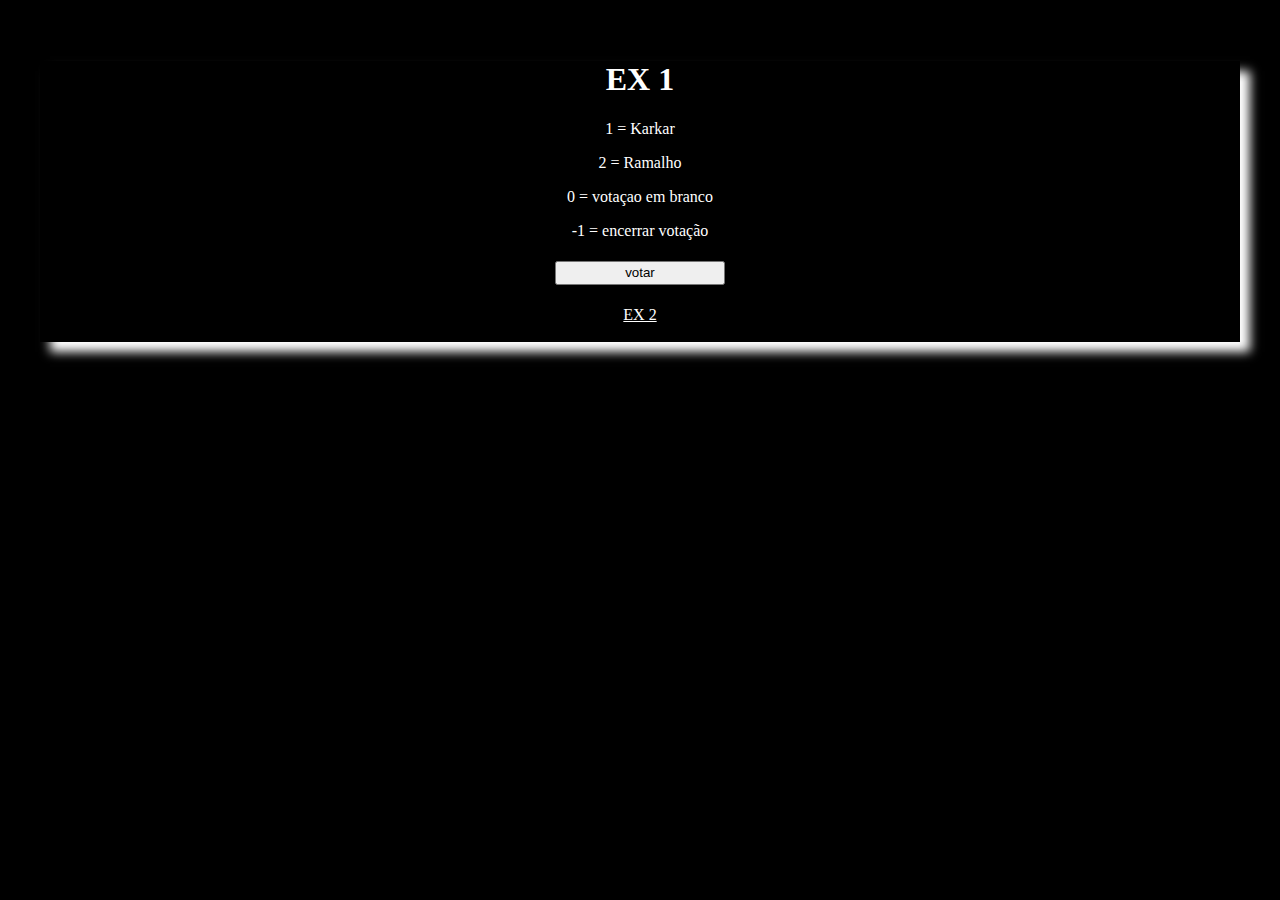
<file: index.html>
<!DOCTYPE html>
<html lang="pt-BR">

<head>
  <meta charset="UTF-8">
  <meta name="viewport" content="width=device-width, initial-scale=1.0">
  <title>Document</title>
  <link rel="stylesheet" href="style.css">
</head>

<body>
  <main>
    <h1>EX 1</h1>
    <p> 1 = Karkar </p>
    <p> 2 = Ramalho </p>
    <p> 0 = votaçao em branco </p>
    <p> -1 = encerrar votação</p>
    <input type="button" value="votar" onclick="ex01()" style="margin-top: 5px; padding: 2.5px 68px;">
    <p id="resposta"></p>
    <h1></h1>
    <script src="script.js"></script>
    <a href="EX 2/index.html">EX 2</a>
    <marquee behavior="" direction=""></marquee>
  </main>
</body>

</html>
</file>
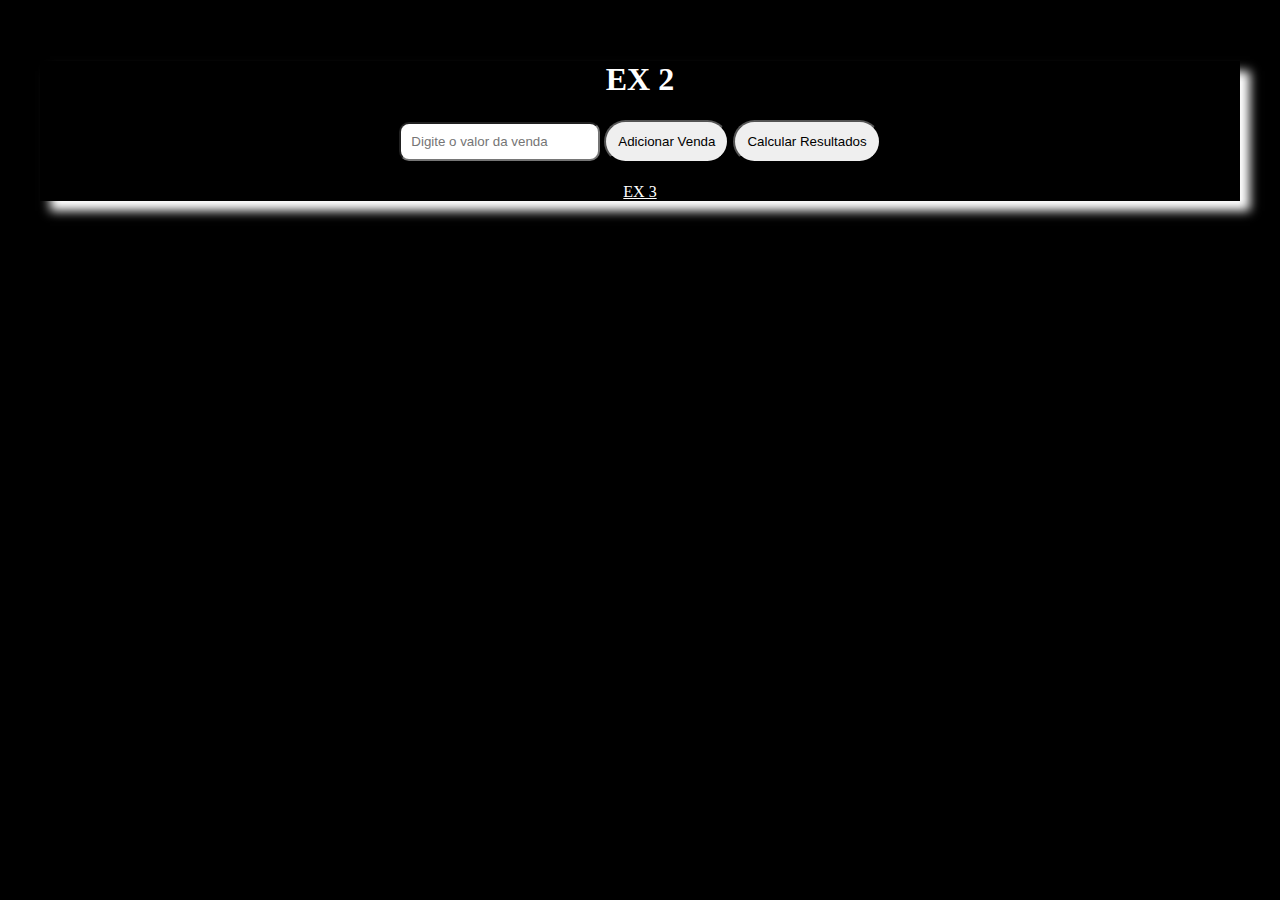
<file: EX 2/index.html>
<!DOCTYPE html>
<html lang="pt-BR">

<head>
    <meta charset="UTF-8">
    <meta name="viewport" content="width=device-width, initial-scale=1.0">
    <title>Document</title>
    <link rel="stylesheet" href="style.css">
</head>

<body>
    <main>
        <h1>EX 2</h1>
        <input type="number" id="vendaInput" placeholder="Digite o valor da venda">
        <button id="adicionarVenda">Adicionar Venda</button>
        <button id="calcularResultados">Calcular Resultados</button>
        <div id="resultados" style="margin-top: 20px;"></div>
        <script src="script.js"></script>
        <a href="/EX 3/index.html">EX 3</a>
    </main>        
</body>

</html>
</file>
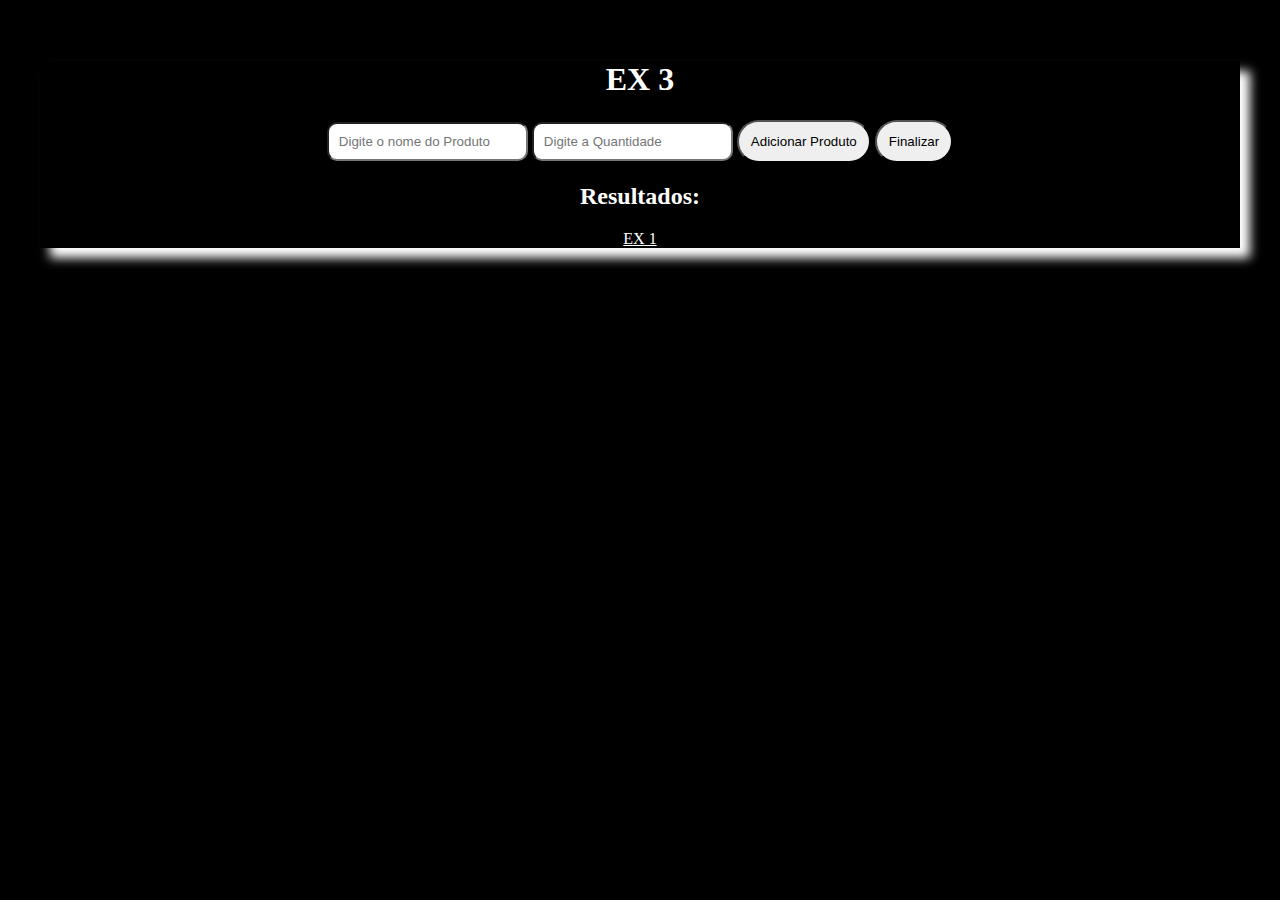
<file: EX 3/index.html>
<!DOCTYPE html>
<html lang="pt-BR">

<head>
    <meta charset="UTF-8">
    <meta name="viewport" content="width=device-width, initial-scale=1.0">
    <title>Document</title>
    <link rel="stylesheet" href="style.css">
</head>

<body>
    <main>
        <h1>EX 3</h1>
        <input type="text" id="produto" placeholder="Digite o nome do Produto">
        <input type="number" id="quantidade" placeholder="Digite a Quantidade">
        <button id="adicionar">Adicionar Produto</button>
        <button id="finalizar">Finalizar</button>
        <h2>Resultados:</h2>
        <div id="resultados"></div>
        <script src="script.js"></script>
        <a href="/index.html">EX 1</a>
    </main>
</body>

</html>
</file>
<file: style.css>
body{
    color: white;
    background-color: black;
    margin: 20px;
    padding: 20px;
}
a{
    color: white;
}
main{
    box-shadow: 10px 10px 10px  rgb(255, 255, 255);
    text-align: center;
}
</file>
<file: EX 2/style.css>
body{
    color: white;
    background-color: black;
    margin: 20px;
    padding: 20px;
}
a{
    color: white;
}
main{
    box-shadow: 10px 10px 10px  rgb(255, 255, 255);
    text-align: center;
}

input{
    padding: 10px;
    border-radius: 10px;
}

button{
    padding: 12px;
    border-radius: 100px;
}

button:hover{
    background-color: rgb(168, 134, 134);
}
</file>
<file: EX 3/style.css>
body{
    color: white;
    background-color: black;
    margin: 20px;
    padding: 20px;
}
a{
    color: white;
}
main{
    box-shadow: 10px 10px 10px  rgb(255, 255, 255);
    text-align: center;
}

input{
    padding: 10px;
    border-radius: 10px;
}

button{
    padding: 12px;
    border-radius: 100px;
}

button:hover{
    background-color: rgb(168, 134, 134);
}
</file>
